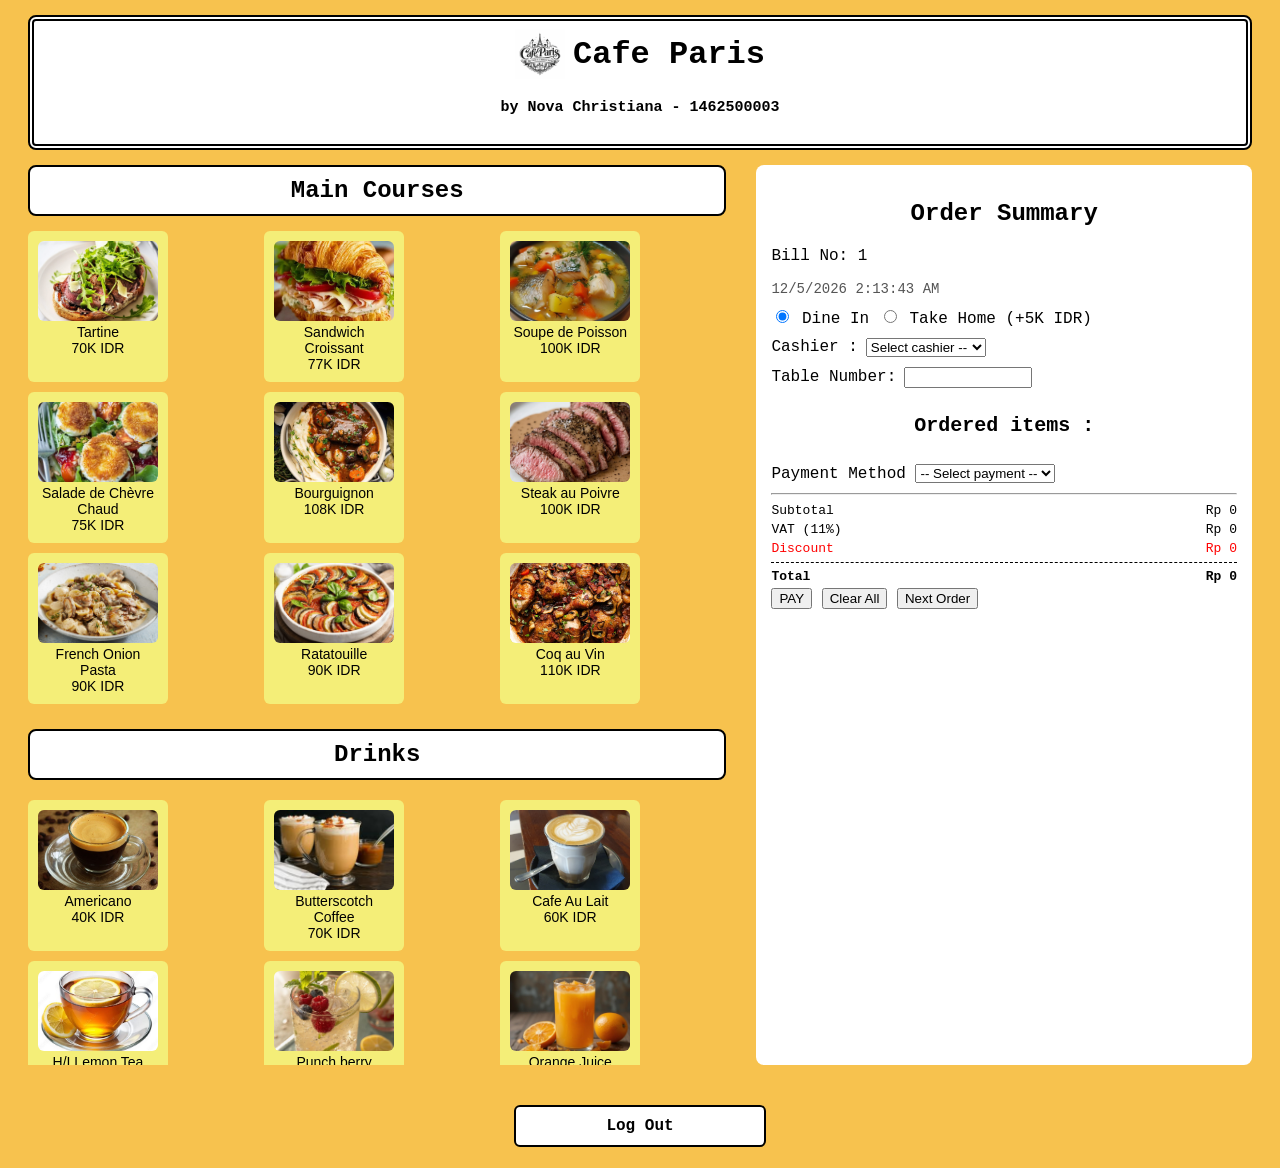
<file: index.html>
<!DOCTYPE html>
<html lang="en">
    
<head>
    <meta charset="utf-8">
    <meta name="viewport" content="width=device-width, initial-scale=1.0">
    <title>Cafe</title>
    <meta name="author" content="Nova Christiana - 1462500003">
    <link rel="stylesheet" href="kasir.css">
</head>
    


<body>
    <header class="restoname">
        <div class="title-row">
            <img class="logoresto" src="logo.png" alt="logo">
            <h1>Cafe Paris<br></h1>
        </div>
        <h4 class="nama-nbi">by Nova Christiana - 1462500003</h4>
    </header>

<div class="container">
     
    <!-- KIRI: MENU -->
    <div class="menu">
        <h2 class="box-food">Main Courses</h2>

        <div class="items">
            <div class="item" data-name="Tartine" data-price="70000">
                <img src="tartine.jpg" alt="tartine">
                Tartine<br>70K IDR
            </div>            
            <div class="item" data-name="Sandwich Croissant" data-price="77000">
                <img src="croissantsandwich.jpg" alt="croissant sandwich">
                Sandwich Croissant<br>77K IDR
            </div>
            <div class="item" data-name="Soupe de Poisson" data-price="100000">
                <img src="soup1.jpg" alt="Soupe de Poisson">
                Soupe de Poisson<br>100K IDR
            </div>
            <div class="item" data-name="Salade de Chevre Chaud" data-price="75000">
                <img src="salad1.jpg" alt="Salade de Chèvre Chaud">
                Salade de Chèvre Chaud<br>75K IDR
            </div>
            <div class="item" data-name="Bourguignon" data-price="108000">
                <img src="bourguignon.jpg" alt="Bourguignon">
                Bourguignon<br>108K IDR
            </div>
            <div class="item" data-name="Steak au Poivre" data-price="100000">
                <img src="steak1.jpg" alt="Steak au Poivre">
                Steak au Poivre<br>100K IDR
            </div>
            <div class="item" data-name="French Onion" data-price="90000">
                <img src="pasta1.jpg" alt="French Onion">
                French Onion Pasta<br>90K IDR
            </div>
            <div class="item" data-name="Ratatouille" data-price="90000">
                <img src="Ratatouille-1.png" alt="Ratatouille">
                Ratatouille<br>90K IDR
            </div>
            <div class="item" data-name="Coq au Vin" data-price="110000">
                <img src="Coq-au-Vin-Recipe-3.jpg" alt="Coq-au-Vin-Recipe-3">
                Coq au Vin<br>110K IDR
            </div>
        </div>

        <h2 class="box-drink">Drinks</h2>
        <div class="items">
            <div class="item" data-name="Americano" data-price="40000">
                <img src="kopi3.jpg" alt="Ice Tea">
                Americano<br>40K IDR
            </div>
            <div class="item" data-name="Butterscotch Coffee" data-price="70000">
                <img src="kopi1.jpg" alt="Butterscotch Coffee">
                Butterscotch Coffee<br>70K IDR
            </div>
            <div class="item" data-name="Cafe Au Lait" data-price="60000">
                <img src="kopi2.jpg" alt="Cafe Au Lait">
                Cafe Au Lait<br>60K IDR
            </div>
            <div class="item" data-name="Lemon Tea" data-price="60000">
                <img src="icetea.jpg" alt="Lemon Tea">
                H/I Lemon Tea<br>60K IDR
            </div>
            <div class="item" data-name="Punch" data-price="70000">
                <img src="punch.jpg" alt="Punch">
                Punch berry<br>70K IDR
            </div>
            <div class="item" data-name="orange juice" data-price="65000">
                <img src="orangejuice.jpg" alt="Orange Juice">
                Orange Juice<br>65K IDR
            </div>
            <div class="item" data-name="fiji" data-price="25000">
                <img src="fiji.jpg" alt="Fiji">
                Fiji Water<br>25K IDR
            </div>
            <div class="item" data-name="Cola" data-price="25000">
                <img src="cola.jpg" alt="Cola">
                Soda<br>25K IDR
            </div>
            <div class="item" data-name="Beer" data-price="40000">
                <img src="beer.png" alt="Beer">
                La Biere<br>40K IDR
            </div>
        </div>

        <h2 class="box-appetizer">Entree/Appetizer</h2>
        <div class="items">
            <div class="item" data-name="Creme Brulee" data-price="70000">
                <img src="cremebrulee.jpg" alt="Creme Brulee">
                Creme Brulee<br>70K IDR
            </div>
            <div class="item" data-name="French Fries" data-price="27000">
                <img src="fries.jpg" alt="French Fries">
                French Fries<br>27K IDR
            </div>
            <div class="item" data-name="Strawberry Panacotta" data-price="37000">
                <img src="pudding.jpg" alt="Strawberry Panacotta">
                Strawberry Panacotta<br>37K IDR
            </div>
            <div class="item" data-name="Pain au Chocolate" data-price="65000">
                <img src="pastry1.jpg" alt="Pain au Chocolate">
                Pain au Chocolate<br>65K IDR
            </div>
            <div class="item" data-name="Maccarrons" data-price="80000">
                <img src="mcarons.jpg" alt="Maccarons">
                Maccarons<br>80K IDR
            </div>
            <div class="item" data-name="pissaladiere" data-price="100000">
                <img src="pissaladiere1.jpg" alt="pissaladiere">
                pissaladiere<br>100K IDR
            </div>
        </div>
    </div>

    <!-- KANAN: PAYMENT -->
    <div class="payment">
        <h2 class="ordersummary">Order Summary</h2>
        <p>Bill No: <span id="billNo">1</span></p>  <!--span tetap di samping tidak buat line baru-->
        <div class="datetime">
            <span id="datetime"></span>
        </div>
        <div class="option">
            <label>
                <input type="radio" name="service" value="dine-in" checked>
                Dine In
            </label>
            <label>
                <input type="radio" name="service" value="takehome">
                Take Home (+5K IDR)
            </label>
        </div>
        <div class="cashierman">
            <label for="cashier">Cashier : </label>
            <select id="cashier">
                <option value="">Select cashier --</option>
                <option value="susi">Susi</option>
                <option value="doni">Doni</option>
                <option value="Rahmat">Rahmat</option>
            </select>
        </div>
        <div class="table">
            <label for="tableno">Table Number: </label>
            <input type="text" id="tableno" name="fname">
        </div>
        <h4 class="h4-ordereditems">Ordered items : </h4>
        <ul id="orderList"></ul>
        <div class="option">
            <label for="paymentMethod">Payment Method</label>
            <select id="paymentMethod">
                <option value="">-- Select payment --</option>
                <option value="cash">Cash</option>
                <option value="card">Card</option>
                <option value="ewallet">E-Wallet</option>
            </select>
        </div>
        <div id="cashSection" class="hidden">
            <label>Cash Paid (Rp)</label>
            <input type="number" id="cashPaid" placeholder="Enter cash amount">
            <p>Change: Rp<span id="changeAmount">0</span></p>
        </div>
        <div id="barcode" class="hidden">
            <p>Scan QR Code</p>
            <div class="qr">[ QR CODE ]</div>
        </div>

        <hr> 

        <div class="summary-row">
            <span>Subtotal</span>
            <span>Rp <span id="subtotal">0</span></span>
        </div>
        <div class="summary-row">
            <span>VAT (11%)</span>
            <span>Rp <span id="vat">0</span></span>
        </div>
        <div class="summary-row p-disc">
            <span>Discount</span>
            <span>Rp <span id="discount">0</span></span>
        </div>
        <div class="summary-row total-row">
            <strong>Total</strong>
            <strong>Rp <span id="total">0</span></strong>
        </div>

        <button id="paybtn">PAY</button>
        <button id="clearAll">Clear All</button>
        <button id="nextBill">Next Order</button>
    </div>

</div>
    <!--LOG OUT BUTTON-->
        <div class="menu-footer">
            <button id="logoutBtn">Log Out</button>
        </div>

<!--POP UP RECEIPT-->
<div id="printmodal" class="modal hidden">
    <div class="modal-content" id="printArea">
        <p>Bill No: #00<span id="printBillNo"></span></p>
        <img src="logo.png" class="logoresto-bill" alt="logo"><br>
        <h3 class="alamat">CAFE PARIS<br>============ Billing ============</h3>
        <h4 class="alamat">Jln. Jalak No.9, Bali</h4>

        <p>Date & Time : <span id="printDate"></span></p>
        <p>Table No : <span id="printTableNo"></span></p>
        <p>Service : <span id="printService"></span></p>
        <p>Cashier : <span id="printCashier"></span></p>
        <p>Payment : <span id="printPayment"></span></p>

        <hr>
        <p>Ordered items : </p>
        <ul id="printOrderList"></ul>
        <hr>

        <div class="receipt-row">
            <span>Subtotal </span>
            <span class="receipt-right">Rp<span id="printSubtotal"></span></span>
        </div>    
        <div class="receipt-row">
            <span>Discount </span>
            <span class="receipt-right">-Rp<span id="printdiscount"></span></span>
        </div>
        <div class="receipt-row">
            <span>VAT 11% </span>
            <span class="receipt-right">Rp<span id="printVAT"></span></span>
        </div>
        <div class="receipt-row total-row">
            <strong>Total </strong>
            <strong class="receipt-right">Rp<span id="printTotal"></span></strong>
        </div>
        <div class="receipt-row cash-only hidden">
            <span>Cash Paid</span>
            <span class="receipt-right">Rp<span id="printCashPaid"></span></span>
        </div>
        <div class="receipt-row cash-only hidden">
            <span>Change</span>
            <span class="receipt-right">Rp<span id="printChange"></span></span>
        </div>
        <div class="button-group">
            <button onclick="window.print()">PRINT</button>
            <button onclick="closePrint()">CLOSE</button>
        </div>    
  </div>

</div>

<script src="kasir.js"></script>

</body>
</html>
</file>
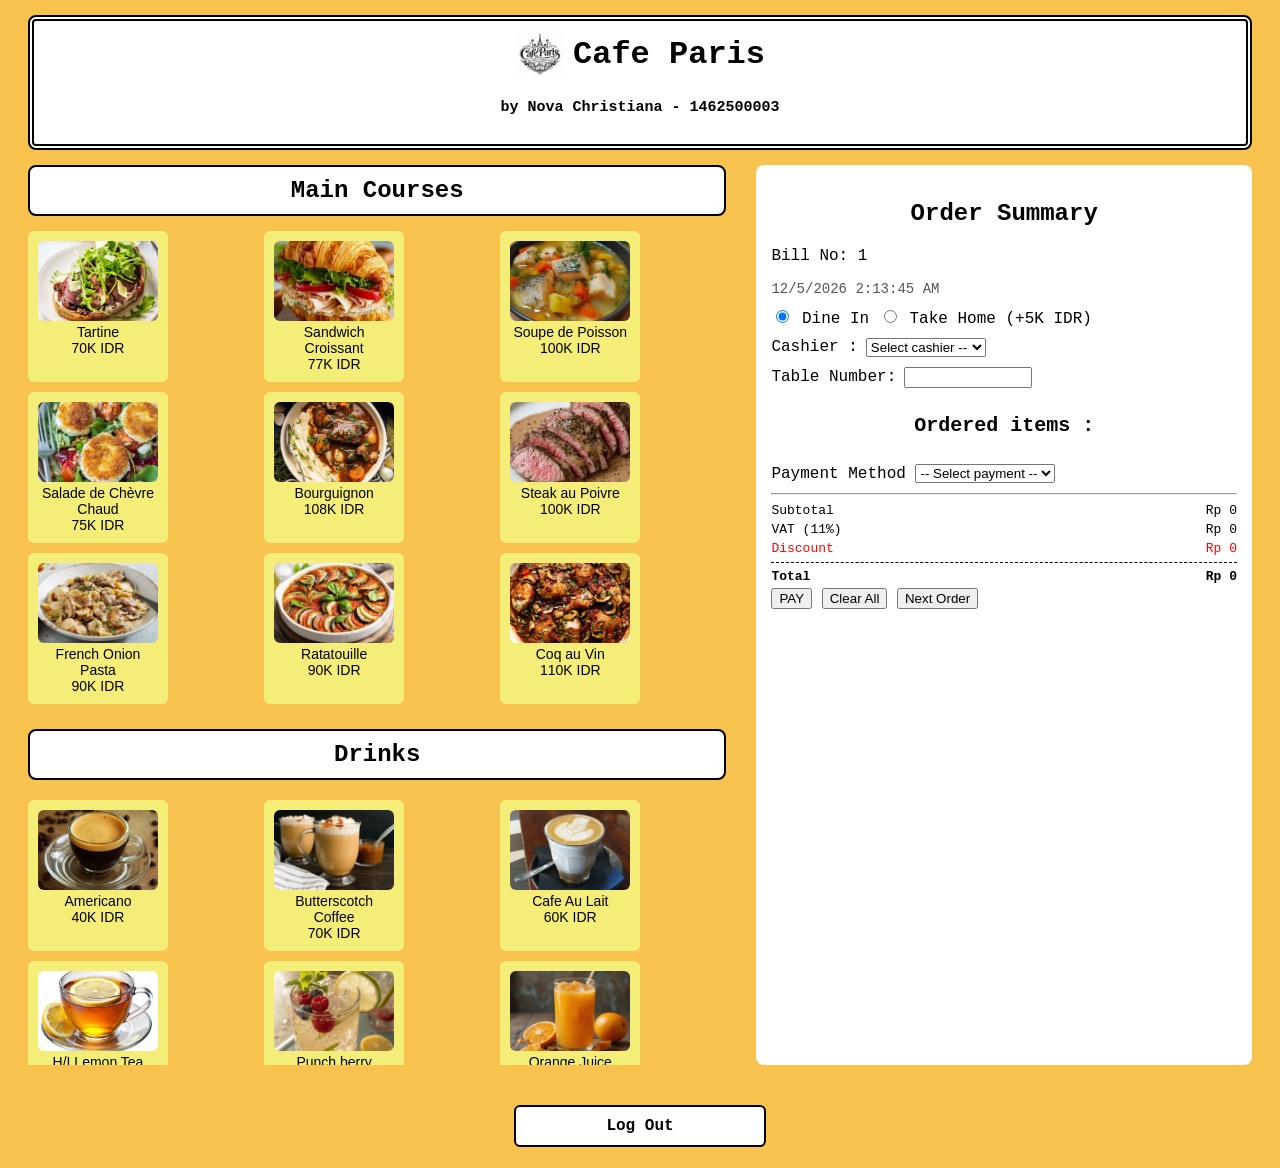
<file: main_kasir.html>
<!DOCTYPE html>
<html lang="en">
<head>
    <meta charset="utf-8">
    <meta name="viewport" content="width=device-width, initial-scale=1.0">
    <title>Cafe</title>
    <meta name="author" content="Nova Christiana - 1462500003">
    <link rel="stylesheet" href="kasir.css">
</head>

<body>
    <header class="restoname">
        <div class="title-row">
            <img class="logoresto" src="logo.png" alt="logo">
            <h1>Cafe Paris<br></h1>
        </div>
        <h4 class="nama-nbi">by Nova Christiana - 1462500003</h4>
    </header>

<div class="container">
     
    <!-- KIRI: MENU -->
    <div class="menu">
        <h2 class="box-food">Main Courses</h2>

        <div class="items">
            <div class="item" data-name="Tartine" data-price="70000">
                <img src="tartine.jpg" alt="tartine">
                Tartine<br>70K IDR
            </div>            
            <div class="item" data-name="Sandwich Croissant" data-price="77000">
                <img src="croissant sandwich.jpg" alt="croissant sandwich">
                Sandwich Croissant<br>77K IDR
            </div>
            <div class="item" data-name="Soupe de Poisson" data-price="100000">
                <img src="soup1.jpg" alt="Soupe de Poisson">
                Soupe de Poisson<br>100K IDR
            </div>
            <div class="item" data-name="Salade de Chevre Chaud" data-price="75000">
                <img src="salad1.jpg" alt="Salade de Chèvre Chaud">
                Salade de Chèvre Chaud<br>75K IDR
            </div>
            <div class="item" data-name="Bourguignon" data-price="108000">
                <img src="bourguignon.jpg" alt="Bourguignon">
                Bourguignon<br>108K IDR
            </div>
            <div class="item" data-name="Steak au Poivre" data-price="100000">
                <img src="steak1.jpg" alt="Steak au Poivre">
                Steak au Poivre<br>100K IDR
            </div>
            <div class="item" data-name="French Onion" data-price="90000">
                <img src="pasta1.jpg" alt="French Onion">
                French Onion Pasta<br>90K IDR
            </div>
            <div class="item" data-name="Ratatouille" data-price="90000">
                <img src="Ratatouille-1.png" alt="Ratatouille">
                Ratatouille<br>90K IDR
            </div>
            <div class="item" data-name="Coq au Vin" data-price="110000">
                <img src="Coq-au-Vin-Recipe-3.jpg" alt="Coq-au-Vin-Recipe-3">
                Coq au Vin<br>110K IDR
            </div>
        </div>

        <h2 class="box-drink">Drinks</h2>
        <div class="items">
            <div class="item" data-name="Americano" data-price="40000">
                <img src="kopi3.jpg" alt="Ice Tea">
                Americano<br>40K IDR
            </div>
            <div class="item" data-name="Butterscotch Coffee" data-price="70000">
                <img src="kopi1.jpg" alt="Butterscotch Coffee">
                Butterscotch Coffee<br>70K IDR
            </div>
            <div class="item" data-name="Cafe Au Lait" data-price="60000">
                <img src="kopi2.jpg" alt="Cafe Au Lait">
                Cafe Au Lait<br>60K IDR
            </div>
            <div class="item" data-name="Lemon Tea" data-price="60000">
                <img src="icetea.jpg" alt="Lemon Tea">
                H/I Lemon Tea<br>60K IDR
            </div>
            <div class="item" data-name="Punch" data-price="70000">
                <img src="punch.jpg" alt="Punch">
                Punch berry<br>70K IDR
            </div>
            <div class="item" data-name="orange juice" data-price="65000">
                <img src="orangejuice.jpg" alt="Orange Juice">
                Orange Juice<br>65K IDR
            </div>
            <div class="item" data-name="fiji" data-price="25000">
                <img src="fiji.jpg" alt="Fiji">
                Fiji Water<br>25K IDR
            </div>
            <div class="item" data-name="Cola" data-price="25000">
                <img src="cola.jpg" alt="Cola">
                Soda<br>25K IDR
            </div>
            <div class="item" data-name="Beer" data-price="40000">
                <img src="beer.png" alt="Beer">
                La Biere<br>40K IDR
            </div>
        </div>

        <h2 class="box-appetizer">Entree/Appetizer</h2>
        <div class="items">
            <div class="item" data-name="Creme Brulee" data-price="70000">
                <img src="cremebrulee.jpg" alt="Creme Brulee">
                Creme Brulee<br>70K IDR
            </div>
            <div class="item" data-name="French Fries" data-price="27000">
                <img src="fries.jpg" alt="French Fries">
                French Fries<br>27K IDR
            </div>
            <div class="item" data-name="Strawberry Panacotta" data-price="37000">
                <img src="pudding.jpg" alt="Strawberry Panacotta">
                Strawberry Panacotta<br>37K IDR
            </div>
            <div class="item" data-name="Pain au Chocolate" data-price="65000">
                <img src="pastry1.jpg" alt="Pain au Chocolate">
                Pain au Chocolate<br>65K IDR
            </div>
            <div class="item" data-name="Maccarrons" data-price="80000">
                <img src="mcarons.jpg" alt="Maccarons">
                Maccarons<br>80K IDR
            </div>
            <div class="item" data-name="pissaladiere" data-price="100000">
                <img src="pissaladiere1.jpg" alt="pissaladiere">
                pissaladiere<br>100K IDR
            </div>
        </div>
    </div>

    <!-- KANAN: PAYMENT -->
    <div class="payment">
        <h2 class="ordersummary">Order Summary</h2>
        <p>Bill No: <span id="billNo">1</span></p>  <!--span tetap di samping tidak buat line baru-->
        <div class="datetime">
            <span id="datetime"></span>
        </div>
        <div class="option">
            <label>
                <input type="radio" name="service" value="dine-in" checked>
                Dine In
            </label>
            <label>
                <input type="radio" name="service" value="takehome">
                Take Home (+5K IDR)
            </label>
        </div>
        <div class="cashierman">
            <label for="cashier">Cashier : </label>
            <select id="cashier">
                <option value="">Select cashier --</option>
                <option value="susi">Susi</option>
                <option value="doni">Doni</option>
                <option value="Rahmat">Rahmat</option>
            </select>
        </div>
        <div class="table">
            <label for="tableno">Table Number: </label>
            <input type="text" id="tableno" name="fname">
        </div>
        <h4 class="h4-ordereditems">Ordered items : </h4>
        <ul id="orderList"></ul>
        <div class="option">
            <label for="paymentMethod">Payment Method</label>
            <select id="paymentMethod">
                <option value="">-- Select payment --</option>
                <option value="cash">Cash</option>
                <option value="card">Card</option>
                <option value="ewallet">E-Wallet</option>
            </select>
        </div>
        <div id="cashSection" class="hidden">
            <label>Cash Paid (Rp)</label>
            <input type="number" id="cashPaid" placeholder="Enter cash amount">
            <p>Change: Rp<span id="changeAmount">0</span></p>
        </div>
        <div id="barcode" class="hidden">
            <p>Scan QR Code</p>
            <div class="qr">[ QR CODE ]</div>
        </div>

        <hr> 

        <div class="summary-row">
            <span>Subtotal</span>
            <span>Rp <span id="subtotal">0</span></span>
        </div>
        <div class="summary-row">
            <span>VAT (11%)</span>
            <span>Rp <span id="vat">0</span></span>
        </div>
        <div class="summary-row p-disc">
            <span>Discount</span>
            <span>Rp <span id="discount">0</span></span>
        </div>
        <div class="summary-row total-row">
            <strong>Total</strong>
            <strong>Rp <span id="total">0</span></strong>
        </div>

        <button id="paybtn">PAY</button>
        <button id="clearAll">Clear All</button>
        <button id="nextBill">Next Order</button>
    </div>

</div>
    <!--LOG OUT BUTTON-->
        <div class="menu-footer">
            <button id="logoutBtn">Log Out</button>
        </div>

<!--POP UP RECEIPT-->
<div id="printmodal" class="modal hidden">
    <div class="modal-content" id="printArea">
        <p>Bill No: #00<span id="printBillNo"></span></p>
        <img src="logo.png" class="logoresto-bill" alt="logo"><br>
        <h3 class="alamat">CAFE PARIS<br>============ Billing ============</h3>
        <h4 class="alamat">Jln. Jalak No.9, Bali</h4>

        <p>Date & Time : <span id="printDate"></span></p>
        
        <p>Table No : <span id="printTableNo"></span></p>
        <p>Service : <span id="printService"></span></p>
        <p>Cashier : <span id="printCashier"></span></p>
        <p>Payment : <span id="printPayment"></span></p>

        <hr>
        <p>Ordered items : </p>
        <ul id="printOrderList"></ul>
        <hr>

        <div class="receipt-row">
            <span>Subtotal </span>
            <span class="receipt-right">Rp<span id="printSubtotal"></span></span>
        </div>    
        <div class="receipt-row">
            <span>Discount </span>
            <span class="receipt-right">-Rp<span id="printdiscount"></span></span>
        </div>
        <div class="receipt-row">
            <span>VAT 11% </span>
            <span class="receipt-right">Rp<span id="printVAT"></span></span>
        </div>
        <div class="receipt-row total-row">
            <strong>Total </strong>
            <strong class="receipt-right">Rp<span id="printTotal"></span></strong>
        </div>
        <div class="receipt-row cash-only hidden">
            <span>Cash Paid</span>
            <span class="receipt-right">Rp<span id="printCashPaid"></span></span>
        </div>
        <div class="receipt-row cash-only hidden">
            <span>Change</span>
            <span class="receipt-right">Rp<span id="printChange"></span></span>
        </div>
        <div class="button-group">
            <button onclick="window.print()">PRINT</button>
            <button onclick="closePrint()">CLOSE</button>
        </div>    
  </div>

</div>

<script src="kasir.js"></script>

</body>
</html>
</file>
<file: kasir.css>
body {
    font-family: Arial, sans-serif;
    background: #f7c24e;
}

.left-panel {
    width: 60%;
}

.restoname {
    text-align: center;
    margin-bottom: 15px;
    background: #fff;
    border: 2px solid #000;
    margin: 15px 20px;
    padding: 12px 0;
    text-align: center;
    border-radius: 8px;
    /* dobel garis box */
    border: 2px solid #000;
    outline: 2px solid #000;
    outline-offset: -6px;
}

.restoname h1 {
    font-family: 'Courier New', Courier, monospace;
    margin: 0; 
}

.title-row {
    display: flex;
    justify-content: center;
    align-items: center;
    gap: 8px;              /* space between logo & text */
}

.logoresto {
    width: 50px;
    height: auto;
}

.nama-nbi {
    font-size: 15px;
    font-family: monospace;
}

.alamat {
    text-align: center;
    padding-top: 0;
}

.container {
    display: flex;
    gap: 20px;
    padding: 0 20px 20px; 
}

/*KONTAINER*/
/* MENU */
.menu {
    width: 60%;
    max-height: calc(120vh - 180px); /* screen height minus header */
    overflow-y: auto;
    padding-right: 10px;
}

.box-food {
    background: #fff;
    margin: 0 0 15px 0;   /* align to top */
    padding: 10px 0;
    border-radius: 8px;
    border: 2px solid #000;
    font-family: 'Courier New', Courier, monospace;
    text-align: center;
}

.box-appetizer {
    background: #fff;
    margin-top: 25px;      /* space from section above */
    margin-bottom: 20px;
    padding: 10px 0;
    border-radius: 8px;
    border: 2px solid #000;
    font-family: 'Courier New', Courier, monospace;
    text-align: center;
}

.box-drink {
    background: #fff;
    margin-top: 25px;      /* space from section above */
    margin-bottom: 20px;
    padding: 10px 0;
    border-radius: 8px;
    border: 2px solid #000;
    font-family: 'Courier New', Courier, monospace;
    text-align: center;
}

.items {
    margin-top: 12px; 
    display: grid;
    gap: 10px;
    /*flex-wrap: wrap;*/
    grid-template-columns: repeat(3, 1fr);
}


.item {
    width: 120px;
    padding: 10px;
    background: rgb(244, 238, 120);
    border-radius: 6px;
    text-align: center;
    cursor: pointer;
    transition: transform 0.2s;
    font-size: 14px;
}

.item img {
    width: 100%;
    height: 80px;
    object-fit: cover;
    border-radius: 6px;
}

.item:hover {
    transform: scale(1.1);
    background: #ffe0b2;
}

/* KANAN PAYMENT */
.ordersummary {
    text-align: center;
    justify-content: center;
}

.payment {
    width: 40%;
    background: white;
    padding: 15px;
    border-radius: 8px;
    font-family: 'Courier New', Courier, monospace;
}

.datetime {
    font-size: 14px;
    color: #555;
    margin-bottom: 10px;
}

.table,
.cashierman {
    display: flex;
    align-items: center;
    gap: 8px;
    margin-bottom: 10px;
}

.table input,
.cashierman select {
    width: 120px;
}

.h4-ordereditems {
    text-align: center;
    font-size: 20px;
}
.option {
    margin: 10px 0;
}

.order-no {
    width: 20px;
    display: inline-block;
}

ul {
    padding-left: 18px;
}

.hidden {
    display: none;
}

.p-disc {
    color: red;
}

.modal {
    position: fixed;
    inset: 0;
    background: rgba(0,0,0,0.5);
    display: flex;
    align-items: center;
    justify-content: center;
    z-index: 9999;
}
.modal.hidden {
    display: none;
}

.modal-content {
    background: white;
    position: relative;
    padding: 20px;
    width: 300px;
    font-family: monospace;
    max-height: 80vh;
    overflow-y: auto;
}

@media print {
    body * {
        display: none;
    }
     #printArea, #printArea * {
        display: block;
    }
}

#printOrderList li {
    display: flex;
    justify-content: space-between;
}

.qr {
    width: 120px;
    height: 120px;
    border: 1px dashed black;
    display: flex;
    align-items: center;
    justify-content: center;
}


#orderList {
    list-style: none;
    padding: 0;
}

.order-item {
    display: flex;
    justify-content: space-between;
    align-items: center;
    margin-bottom: 8px;
    gap: 1px;
}

.p-ordereditems {
    justify-content: center;
}
.order-name {
    flex: 1;
}

.qty-control {
    display: flex;
    align-items: center;
    gap: 6px;
}

.qty-control button {
    width: 22px;
    height: 22px;
    cursor: pointer;
}

.order-price {
    width: 60px;
    text-align: right;
}

#printOrderList li {
    display: flex;
    justify-content: space-between;
    padding: 2px 0;
}

#printOrderList .price {
    text-align: right;
    min-width: 80px;
}

#cashSection {
    margin-top: 10px;
    padding: 8px;
    border: 1px dashed #aaa;
    border-radius: 6px;
    font-family: monospace;
}

#cashSection input {
    width: 95%;
    padding: 6px;
    margin-top: 5px;
}

#cashSection p {
    margin-top: 6px;
    font-weight: bold;
}

.hidden {
    display: none;
}

.summary-row {
    display: flex;
    justify-content: space-between;
    margin: 4px 0;
    font-family: monospace;
}

.summary-row span:last-child,
.summary-row strong:last-child {
    text-align: right;
    min-width: 100px;
}

.total-row {
    border-top: 1px dashed #000;
    margin-top: 6px;
    padding-top: 6px;
}


/* RECEIPT POPUP ALIGNMENT */
.logoresto-bill {
    width: 60%;          /* small receipt logo */
    height: auto;
    display: block;
    margin: 0 auto 4px;  /* center + small gap to text */
    margin-bottom: 4px;
}

#printOrderList {
    list-style: none;
    padding: 0;
    margin: 0;
}

#printOrderList li {
    display: flex;
    justify-content: space-between;
    align-items: center;
    font-family: monospace;
    font-size: 14px;
    padding: 4px 0;
}

#printOrderList li span:last-child {
    min-width: 90px;
    text-align: right;
}

/* Receipt rows */
.receipt-row {
    display: flex;
    justify-content: space-between;
    width: 100%;
    font-family: monospace;
    margin: 4px 0;
}

.receipt-left {
    flex: 1;
}

.receipt-right {
    width: 90px;
    text-align: right;
    letter-spacing: 0.5px;
}

#printArea .button-group {
    display: flex;
    justify-content: center;
    gap: 10px;
}


.menu-footer {
    margin: 20px 0;
    text-align: center;
}

#logoutBtn {
    width: 20%;
    padding: 10px;
    font-weight: bold;
    font-family: 'Courier New', Courier, monospace;
    font-size: 16px;
    background: #fff;
    border: 2px solid #000;
    border-radius: 6px;
    cursor: pointer;
}

#logoutBtn:hover {
    background: #ffe0b2;
}
</file>
